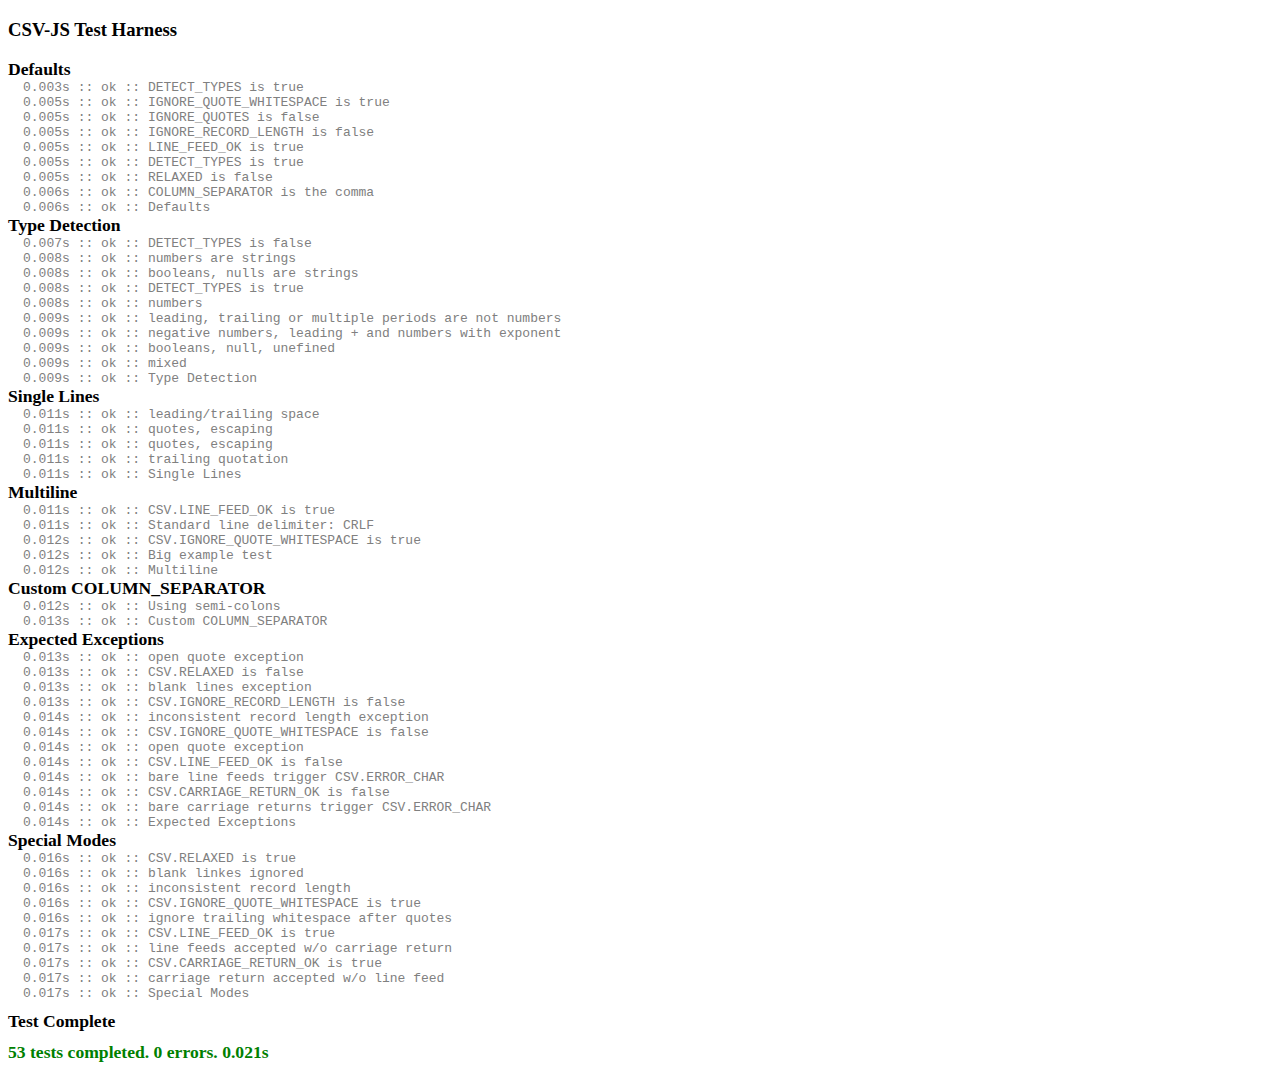
<file: experiments/main/libraries/csv-js/unit/index.html>
<!DOCTYPE html>
<html>
<head>
    <script type="text/javascript" src="lib/ok.js"></script>
    <script type="text/javascript" src="../csv.js"></script>
</head>
<body>

<h3>CSV-JS Test Harness</h3>

<script type="text/javascript">
        var unit = okjs({
            exceptions: 0, // enable for debugging
            verbose: true
        });

        unit.test("Defaults", function () {

            unit.assert("DETECT_TYPES is true",
                    CSV.DETECT_TYPES, true);

            unit.assert("IGNORE_QUOTE_WHITESPACE is true",
                    CSV.IGNORE_QUOTE_WHITESPACE, true);

            unit.assert("IGNORE_QUOTES is false",
                    CSV.IGNORE_QUOTES, false);

            unit.assert("IGNORE_RECORD_LENGTH is false",
                    CSV.IGNORE_RECORD_LENGTH, false);

            unit.assert("LINE_FEED_OK is true",
                    CSV.LINE_FEED_OK, true);

            unit.assert("DETECT_TYPES is true",
                    CSV.DETECT_TYPES, true);

            unit.assert("RELAXED is false",
                    CSV.RELAXED, false);

            unit.assert("COLUMN_SEPARATOR is the comma",
                    CSV.COLUMN_SEPARATOR, ",");
        });


        unit.test("Type Detection", function () {

            CSV.DETECT_TYPES = false;
            unit.assert("DETECT_TYPES is false", CSV.DETECT_TYPES, false);
            unit.assert("numbers are strings",
                    CSV.parse("1,2,3.5,4,5.0.0"),
                    [["1","2","3.5","4","5.0.0"]] );

            unit.assert("booleans, nulls are strings",
                    CSV.parse("1,true,null,false"),
                    [["1","true","null","false"]] );

            CSV.DETECT_TYPES = true;
            unit.assert("DETECT_TYPES is true", CSV.DETECT_TYPES);
            unit.assert("numbers",
                    CSV.parse("1,2,3.5,4,5.0.0"),
                    [[1,2,3.5,4,"5.0.0"]] );

            unit.assert("leading, trailing or multiple periods are not numbers",
                    CSV.parse("1,.2,3.,4.5,6.7.8"),
                    [[1,'.2','3.',4.5,'6.7.8']] );

            unit.assert("negative numbers, leading + and numbers with exponent",
                    CSV.parse("-1,+1,1.0e0,1e+2,1E-3"),
                    [[-1,+1,1,100,0.001]] );

            unit.assert("booleans, null, unefined",
                    CSV.parse("1,true,null,false,undefined"),
                    [[1,true,null,false,undefined]] );

            unit.assert("mixed",
                    CSV.parse("one,2,three,4"),
                    [["one",2,"three", 4]] );

        });


        unit.test("Single Lines", function () {

            unit.assert("leading/trailing space",
                    CSV.parse("one  , 2 , three, 4"),
                    [["one  "," 2 "," three"," 4"]] );

            unit.assert("quotes, escaping",
                    CSV.parse('1,"2,two","3\nthree","4""four"'),
                    [[ 1, "2,two", "3\nthree", "4\"four" ]] );

            unit.assert("quotes, escaping",
                    CSV.parse('1,"2,two","3\nthree","4""four"'),
                    [[ 1, "2,two", "3\nthree", "4\"four" ]] );

            unit.assert("trailing quotation",
                    CSV.parse('1",2"'),
                    [[ '1"', '2"' ]] );
        });


        unit.test("Multiline ", function () {
            CSV.LINE_FEED_OK = true;
            unit.assert("CSV.LINE_FEED_OK is true", CSV.LINE_FEED_OK);
            unit.assert("Standard line delimiter: CRLF",
                    CSV.parse('1,2,3\r\n4,5,6'),
                    [[1,2,3],[4,5,6]] );

            var big_example = window.big =
                    'Year,Make,Model,Description,Price\r\n' +
                    '1997,Ford,E350,"ac, abs, moon",3000.00\r\n' +
                    '1999,Chevy,"Venture ""Extended Edition""","",4900.00\r\n' +
                    '1999,Chevy,"Venture ""Extended Edition, Very Large""",,5000.00\r\n' +
                    '1996,Jeep,Grand Cherokee,"MUST SELL!\r\nair, moon roof, loaded",4799.00\r\n' +
                    '"weird""""quotes ",true,false,123,45.6\r\n' +
                    '.7,8.,9.1.2,null,undefined\r\n' +
                    'Null, "ok whitespace outside quotes" ,trailing unquoted  ,   both   ,   leading';

            unit.assert("CSV.IGNORE_QUOTE_WHITESPACE is true", CSV.IGNORE_QUOTE_WHITESPACE);
            unit.assert("Big example test",
                    CSV.parse(big_example),
                    [
                        ['Year', 'Make', 'Model', 'Description', 'Price'],
                        [1997, 'Ford', 'E350', 'ac, abs, moon', 3000],
                        [1999,'Chevy', 'Venture "Extended Edition"', '', 4900 ],
                        [1999,'Chevy', 'Venture "Extended Edition, Very Large"','', 5000],
                        [1996,'Jeep', 'Grand Cherokee', 'MUST SELL!\r\nair, moon roof, loaded' ,4799],
                        ['weird""quotes ', true, false, 123,45.6],
                        ['.7',"8.","9.1.2",null,undefined],
                        ['Null','ok whitespace outside quotes', 'trailing unquoted  ', '   both   ', '   leading']
                    ]);
        });

        unit.test("Custom COLUMN_SEPARATOR", function () {
            var originalSeparator = CSV.COLUMN_SEPARATOR;
            CSV.COLUMN_SEPARATOR = ";"

            unit.assert("Using semi-colons",
                    CSV.parse('1;2;3\r\n"foo";22;"bar"'),
                    [[1,2,3],["foo",22,"bar"]] );

            CSV.COLUMN_SEPARATOR = originalSeparator;
        });

        unit.test("Expected Exceptions",  function () {

            unit.exception("open quote exception", function () {
                CSV.parse('1,"2')
            });

            CSV.RELAXED = false;
            unit.forbid("CSV.RELAXED is false", CSV.RELAXED);
            unit.exception("blank lines exception", function () {
                CSV.parse('1,2,3\n\n4,5,6')
            });

            CSV.IGNORE_RECORD_LENGTH = false;
            unit.forbid("CSV.IGNORE_RECORD_LENGTH is false", CSV.IGNORE_RECORD_LENGTH);
            unit.exception("inconsistent record length exception", function () {
                    CSV.parse('1,2\n4,5,6\n');
            });

            CSV.IGNORE_QUOTE_WHITESPACE = false;
            unit.forbid("CSV.IGNORE_QUOTE_WHITESPACE is false", CSV.IGNORE_QUOTE_WHITESPACE);
            unit.exception("open quote exception", function () {
                CSV.parse('1,"2" , 3');
            });

            CSV.LINE_FEED_OK = false;
            unit.assert("CSV.LINE_FEED_OK is false", CSV.LINE_FEED_OK, false);
            unit.exception("bare line feeds trigger CSV.ERROR_CHAR", function () {
                CSV.parse('1,2,3\n4,5,6')
            });

            CSV.CARRIAGE_RETURN_OK = false;
            unit.assert("CSV.CARRIAGE_RETURN_OK is false", CSV.CARRIAGE_RETURN_OK, false);
            unit.exception("bare carriage returns trigger CSV.ERROR_CHAR", function () {
                CSV.parse('1,2,3\r4,5,6')
            });
        });


        unit.test("Special Modes", function () {

            CSV.RELAXED = true;
            unit.assert("CSV.RELAXED is true", CSV.RELAXED);
            unit.assert("blank linkes ignored",
                    CSV.parse('1,2,3\n\n4,5,6\n\n'),
                    [[1,2,3],[4,5,6]]);

            unit.assert("inconsistent record length",
                    CSV.parse('1,2\n4,5,6\n'),
                    [[1,2],[4,5,6]]);

            CSV.IGNORE_QUOTE_WHITESPACE = true;
            unit.assert("CSV.IGNORE_QUOTE_WHITESPACE is true", CSV.IGNORE_QUOTE_WHITESPACE);
            unit.assert("ignore trailing whitespace after quotes",
                    CSV.parse('1,"2" , "3"'),
                    [[1,2,3]] );

            CSV.LINE_FEED_OK = true;
            unit.assert("CSV.LINE_FEED_OK is true", CSV.LINE_FEED_OK);

            unit.assert("line feeds accepted w/o carriage return",
                    CSV.parse('1,2,3\n4,5,6'),
                    [[1,2,3],[4,5,6]] );

            CSV.CARRIAGE_RETURN_OK = true;
            unit.assert("CSV.CARRIAGE_RETURN_OK is true", CSV.CARRIAGE_RETURN_OK);
            unit.assert("carriage return accepted w/o line feed",
                    CSV.parse('1,2,3\r4,5,6'),
                    [[1,2,3],[4,5,6]] );

        });

        unit.start()

    </script>

</body>
</html>
</file>
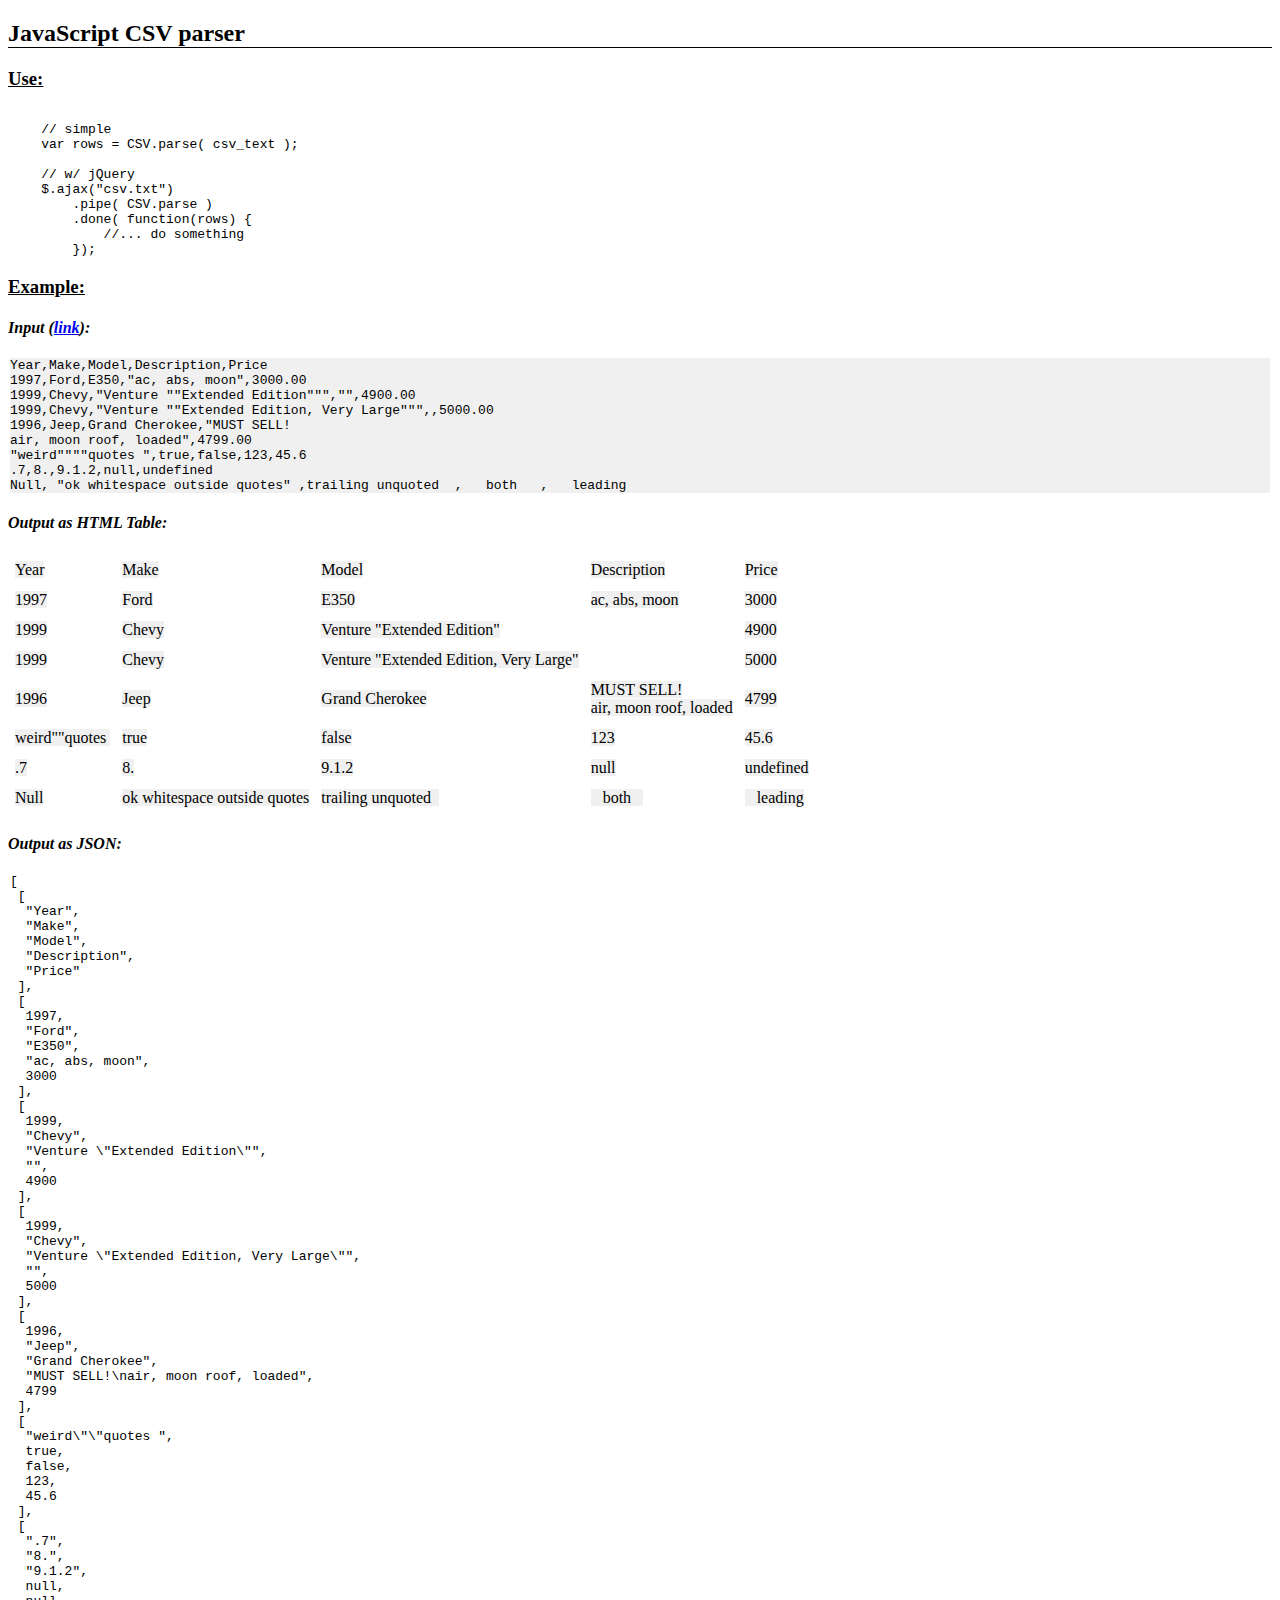
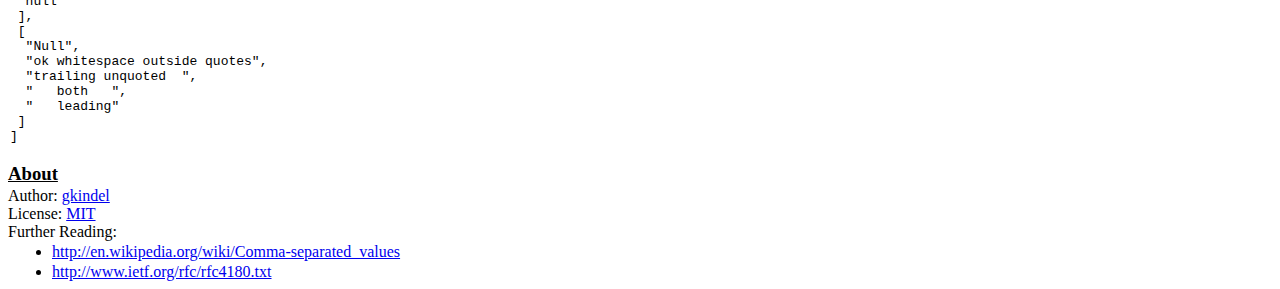
<file: experiments/main/libraries/csv-js/csv.html>
<!DOCTYPE html>
<html>
<head>
    <title>CSV.parse() Test</title>
    <script src="csv.js"></script>
    <script src="//ajax.googleapis.com/ajax/libs/jquery/1.8.1/jquery.min.js"></script>

    <!-- prettify - http://code.google.com/p/google-code-prettify/ -->
    <link href="//google-code-prettify.googlecode.com/svn/trunk/src/prettify.css" type="text/css" rel="stylesheet" />
    <script type="text/javascript" src="//google-code-prettify.googlecode.com/svn/trunk/src/prettify.js"></script>

    <script>
        $( function () {

            $.ajax("csv.txt",
                    {
                        success : function (data, stats, xhr) {
                            $('#input').text(data);
                        }
                    })
                    .pipe( CSV.parse )
                    .done( function(rows) {
                        table("#table", rows );
                        console.log(rows);
                        $('#out')
                                .addClass("prettyprint")
                                .text( JSON.stringify(rows, null, " ") );
                        window.prettyPrint()
                    });

            // dump to html for visualizing output
            function table (el, data){
                var t = $("<table  />").appendTo( el );
                var row, value, tr, td, span, j, i;
                for( i = 0; i < data.length; i++ ) {
                    row = data[i];
                    tr = $("<tr/>").appendTo(t);
                    for( j = 0; j < row.length; j++ ) {
                        td = $("<td />")
                                .appendTo(tr);
                        span = $('<span />')
                                .appendTo(td)
                                .text( String(row[j]) );
                    }
                }
            }

        })
    </script>
    <style>
        #input {
            background: #f0f0f0;
        }
        #table td {
            background: white;
            padding: 5px;
            white-space: pre;
        }
        #table span {
            background: #f0f0f0;
        }
        h2 {
            border-bottom: 1px solid black;
        }
        h3 {
            margin-bottom: 2px;
            text-decoration: underline;
        }
        h4 {
            font-style: italic;
        }
        ul,li, pre{
            margin: 2px;
        }
    </style>
</head>
<body>
<h2>JavaScript CSV parser</h2>

<h3>Use:</h3>
<pre><code class="prettyprint">

    // simple
    var rows = CSV.parse( csv_text );

    // w/ jQuery
    $.ajax("csv.txt")
        .pipe( CSV.parse )
        .done( function(rows) {
            //... do something
        });</code></pre>

<h3>Example:</h3>

<h4>Input (<a href="csv.txt">link</a>):</h4>
<pre id="input"></pre>

<h4>Output as HTML Table:</h4>
<div id="table"></div>

<h4>Output as JSON:</h4>
<pre><code id="out"></code></pre>

<h3>About</h3>
<div>
    Author: <a href="https://github.com/gkindel">gkindel</a>
    <br>
     License:  <a href="http://www.opensource.org/licenses/mit-license.php">MIT</a>
    <br>
    Further Reading:
    <ul>
        <li><a href="http://en.wikipedia.org/wiki/Comma-separated_values">http://en.wikipedia.org/wiki/Comma-separated_values</a></li>
        <li><a href="http://www.ietf.org/rfc/rfc4180.txt">http://www.ietf.org/rfc/rfc4180.txt</a></li>
    </ul>
</div>
</body>
</html>
</file>
